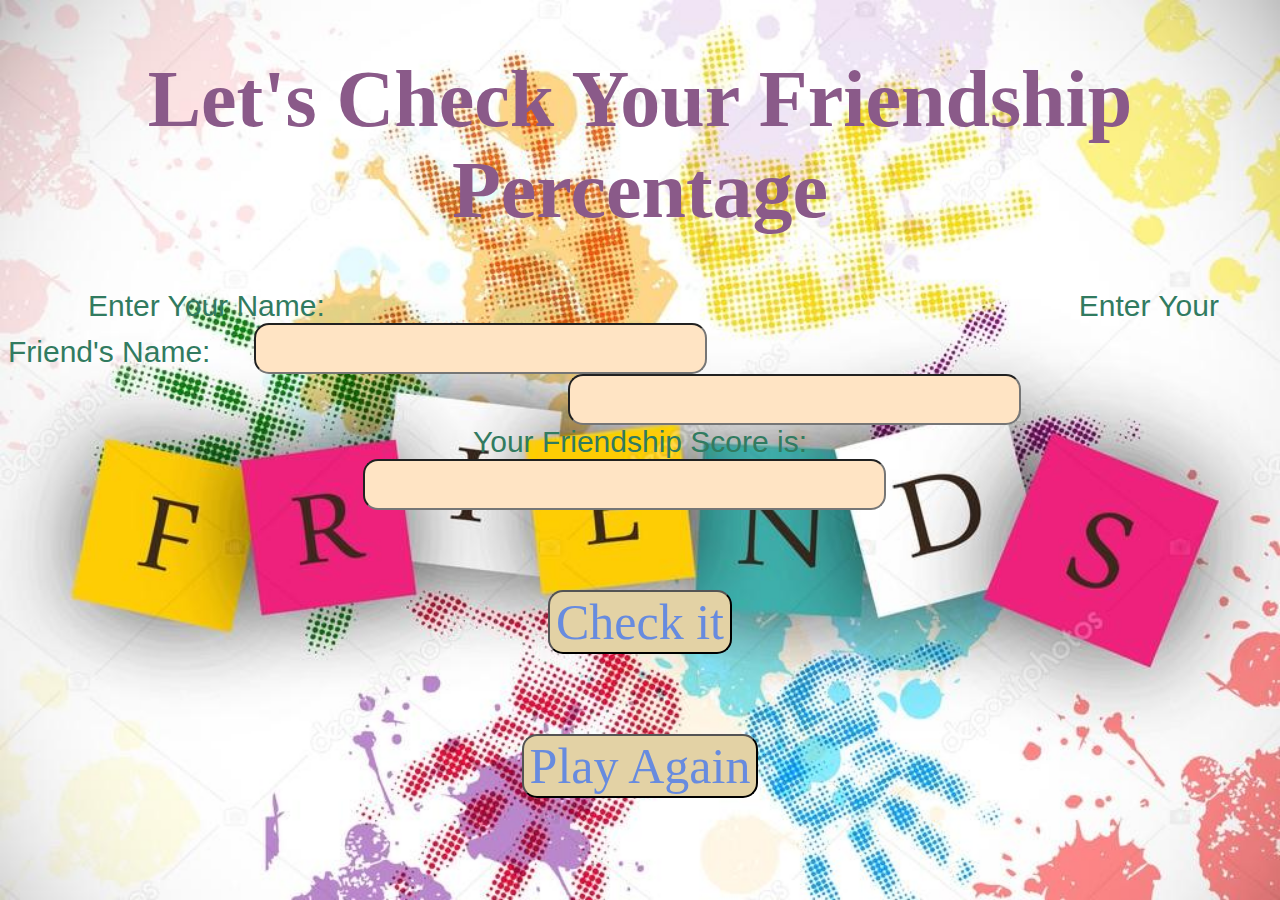
<file: index2.html>
<!DOCTYPE html>
<html lang="en">
  <head>
    <meta charset="UTF-8" />
    <meta http-equiv="X-UA-Compatible" content="IE=edge" />
    <meta name="viewport" content="width=device-width, initial-scale=1.0" />
    <title>Document</title>

    <link rel="stylesheet" href="style2.css" />
  </head>
  <body>
    <h1>Let's Check Your Friendship Percentage</h1>
    <label class="label1">Enter Your Name:</label>
    <label class="label2">Enter Your Friend's Name:</label>
    <input type="text" class="text" name="Your Name" />
    <input type="text" class="texting" name="Your Friend's Name" />
    <center>
      <label class="label3">Your Friendship Score is:</label>
      <br />
      <input type="text" id="textin" name="" />
    </center>
    <center>
      <button
        type="button"
        class="btn btn-outline-light btn-lg download-button"
        onclick="friendper()"
      >
        Check it
      </button>
    </center>
    <center>
      <a href="index.html"
        ><button
          type="button"
          class="btn btn-outline-light btn-lg download-button"
        >
          Play Again
        </button></a
      >
    </center>
    <script src="index.js"></script>
  </body>
</html>
</file>
<file: style2.css>
body{
    background-image: url("./friend2.jpg");
    background-repeat: no-repeat;
   background-size: cover;
   height:90vh;
    /* background-color: rgb(60, 59, 53); */
}
label{
    text-align: center;
    color: #317b60;
    font-size: 30px;
    padding-left: 80px;
    font-family: 'Gill Sans', 'Gill Sans MT', Calibri, 'Trebuchet MS', sans-serif;
}
    
.label2{
    font-size:30px;
    padding-left: 750px;
    margin-right: 40px;
    font-family: 'Gill Sans', 'Gill Sans MT', Calibri, 'Trebuchet MS', sans-serif;
    color: #317b60;
}
.text{
    font-size: 40px;
    text-align: center;
    border-radius: 15px;
    font-family: 'Gill Sans', 'Gill Sans MT', Calibri, 'Trebuchet MS', sans-serif;
    color: #797f88;
    background-color:bisque;
}
.texting{
    font-size: 40px;
    text-align: center;
    margin-left: 35rem;
    border-radius: 15px;
    font-family: 'Gill Sans', 'Gill Sans MT', Calibri, 'Trebuchet MS', sans-serif;
    color: #797f88;
    background-color:bisque;
}
.label3{
    margin-right:5rem ;
    margin-top: 50rem;
}
#textin{
    
    font-size: 40px;
    text-align: center;
    border-radius: 15px;
    margin-right:2rem ;
    color:#797f88;
    background-color:bisque;
}
.btn{
    font-size: 50px;
    color: #678bdf;
    background-color: #e3d2a5;
    border-radius: 15px;
    font-family:Georgia, 'Times New Roman', Times, serif;
    margin-top: 5rem;
}
h1{
    font-size: 5rem;
    color:#8a5a89;
    font-family: 'Lobster', cursive;
    text-align: center;
}
</file>
